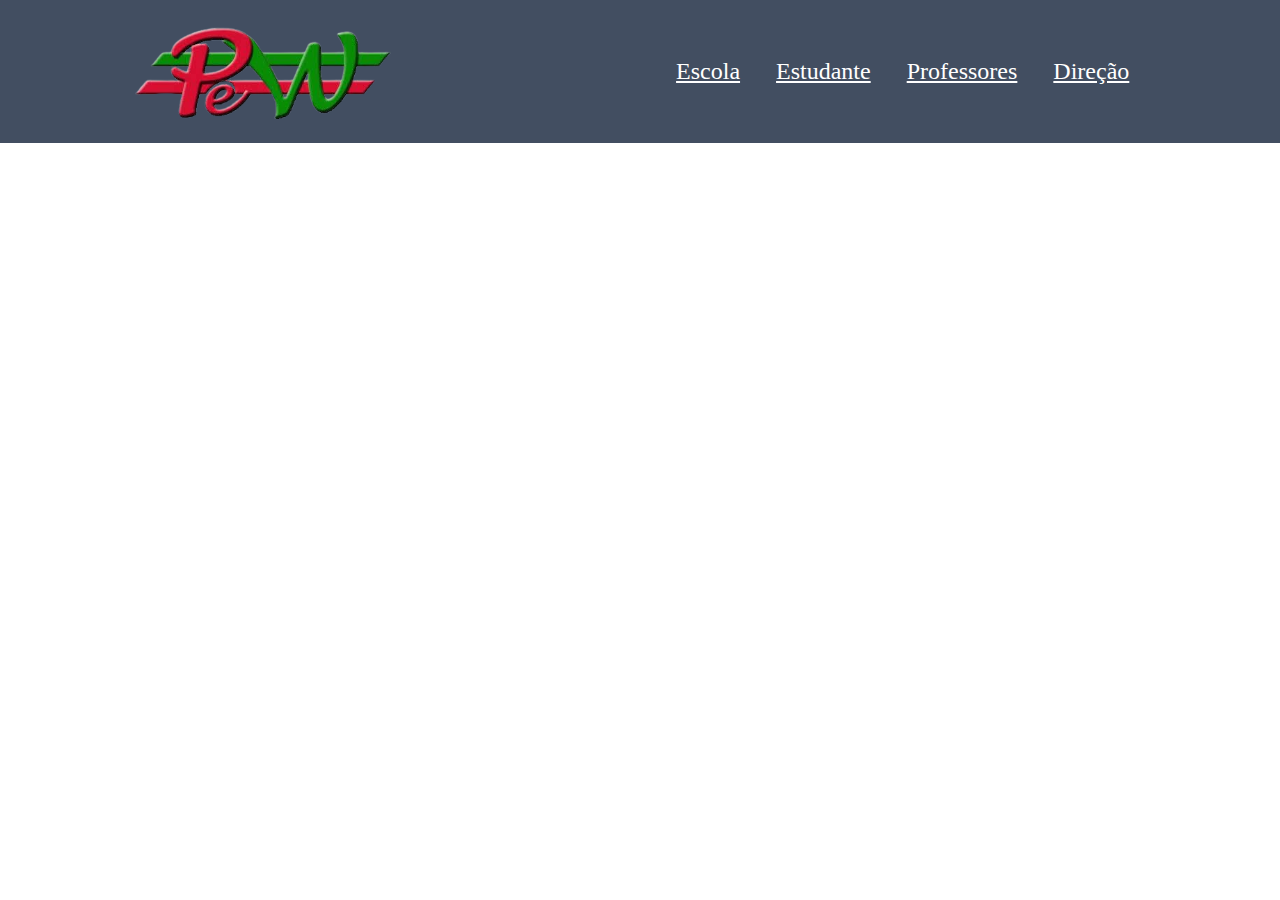
<file: index.html>
<!DOCTYPE html>
<html lang="en">
<head>
    <meta charset="UTF-8">
    <meta http-equiv="X-UA-Compatible" content="IE=edge">
    <meta name="viewport" content="width=device-width, initial-scale=1.0">
    <link rel="stylesheet" href="./style.css">
    <title>Document</title>
</head>
<body>
    <header class="cabecalho">
        <img class="cabecalho-imagem" src="./files/logo.png" alt="Logo colégio Wistremundo.">
        <ul class="cabecalho-lista">
            <li class="cabecalho-lista-item"><a href="http://www.consultaescolas.pr.gov.br/consultaescolas-java/pages/templates/initial2.jsf;jsessionid=PYvxg6QVXoOJy6x7dxkTwmJpGucfRCdTmwQCcxDd.sseed75003?windowId=96a&codigoMunicipio=1380&codigoEstab=3825" target="_blank" rel="noopener noreferrer">Escola</a></li>
            <li class="cabecalho-lista-item"><a href="./estudante/login/main.html">Estudante</a></li>
            <li class="cabecalho-lista-item"><a href="./professores/index.html">Professores</a></li>
            <li class="cabecalho-lista-item"><a href="./direção/login/main.html">Direção</a></li>
        </ul>
    </header>
</body>
</html>
</file>
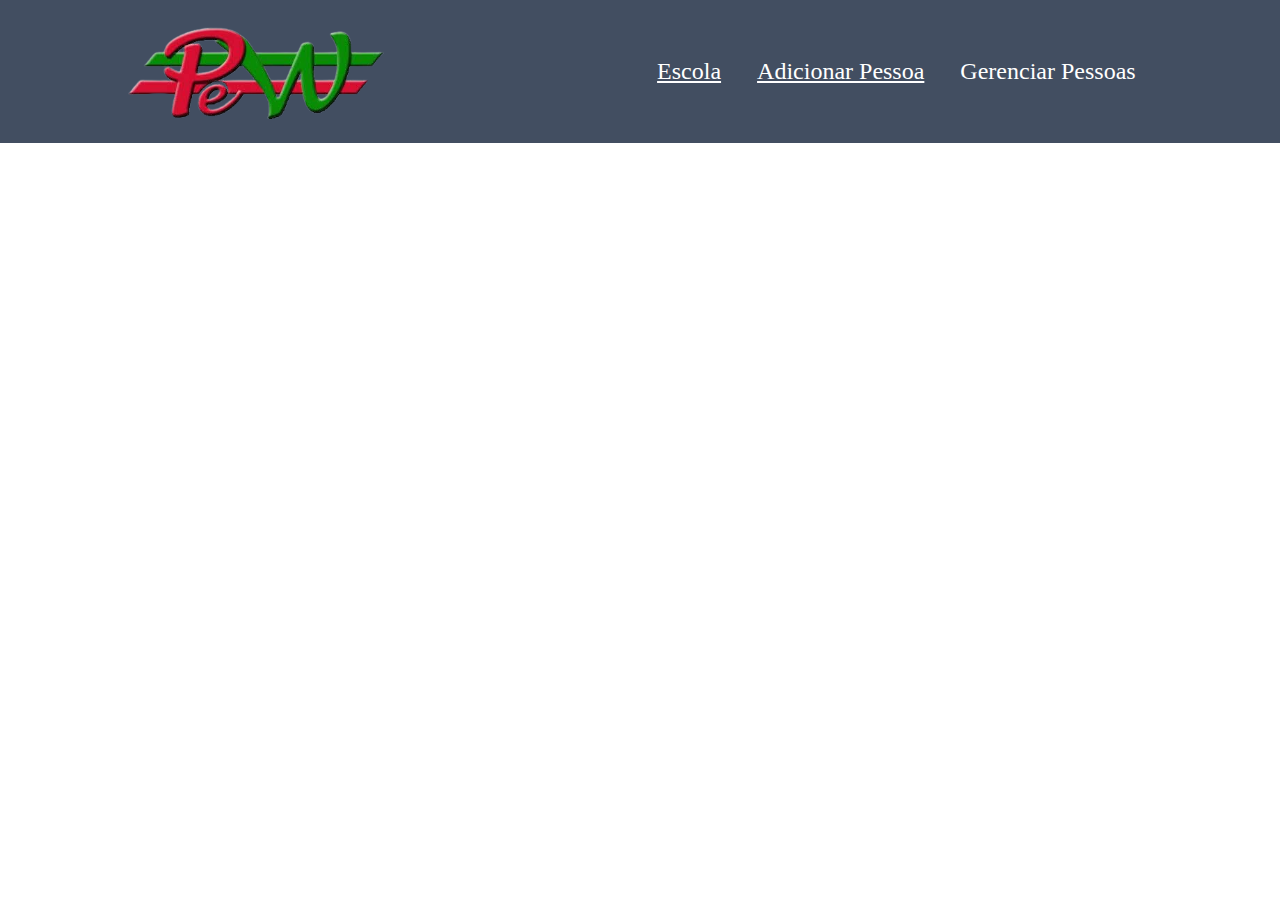
<file: direção/index.html>
<!DOCTYPE html>
<html lang="en">
<head>
    <meta charset="UTF-8">
    <meta http-equiv="X-UA-Compatible" content="IE=edge">
    <meta name="viewport" content="width=device-width, initial-scale=1.0">
    <link rel="stylesheet" href="./style.css">
    <title>Document</title>
</head>
<body>
    <header class="cabecalho">
        <img class="cabecalho-imagem" src="../files/logo.png" alt="Logo colégio Wistremundo.">
        <ul class="cabecalho-lista">
            <li class="cabecalho-lista-item"><a href="http://www.consultaescolas.pr.gov.br/consultaescolas-java/pages/templates/initial2.jsf;jsessionid=PYvxg6QVXoOJy6x7dxkTwmJpGucfRCdTmwQCcxDd.sseed75003?windowId=96a&codigoMunicipio=1380&codigoEstab=3825" target="_blank" rel="noopener noreferrer">Escola</a></li>
            <li class="cabecalho-lista-item"><a href="./adcAluno/index.html">Adicionar Pessoa</a></li>
            <li class="cabecalho-lista-item">Gerenciar Pessoas</li>
        </ul>
    </header>
</body>
</html>
</file>
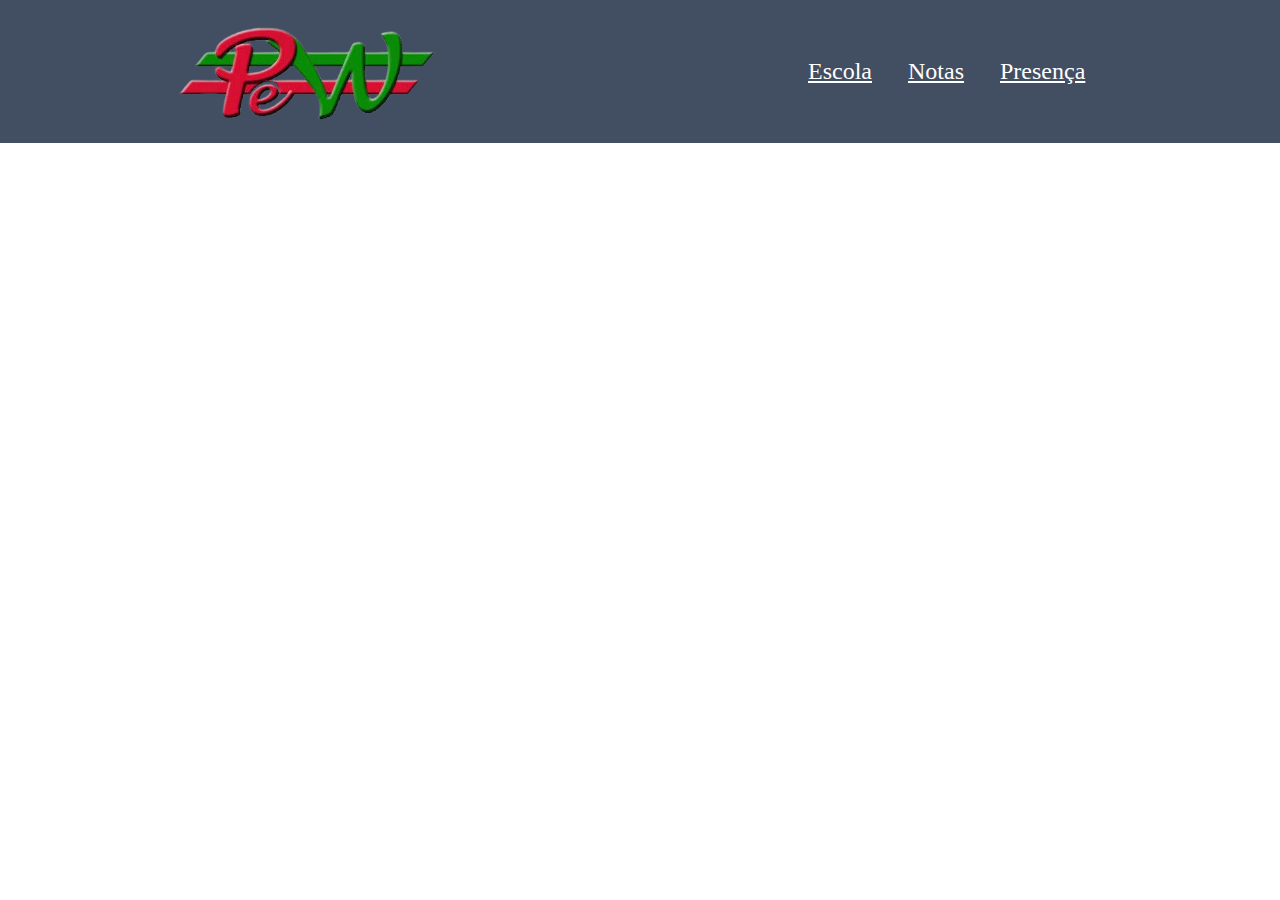
<file: professores/index.html>
<!DOCTYPE html>
<html lang="en">
<head>
    <meta charset="UTF-8">
    <meta http-equiv="X-UA-Compatible" content="IE=edge">
    <meta name="viewport" content="width=device-width, initial-scale=1.0">
    <link rel="stylesheet" href="./style.css">
    <title>RCO - Wistremundo</title>
</head>
<body>
    <header class="cabecalho">
        <img class="cabecalho-imagem" src="../files/logo.png" alt="Logo colégio Wistremundo.">
        <ul class="cabecalho-lista">
            <li class="cabecalho-lista-item"><a href="http://www.consultaescolas.pr.gov.br/consultaescolas-java/pages/templates/initial2.jsf;jsessionid=PYvxg6QVXoOJy6x7dxkTwmJpGucfRCdTmwQCcxDd.sseed75003?windowId=96a&codigoMunicipio=1380&codigoEstab=3825" target="_blank" rel="noopener noreferrer">Escola</a></li>
            <li class="cabecalho-lista-item"><a href="./estudante/login/main.html">Notas</a></li>
            <li class="cabecalho-lista-item"><a href="./direção/login/main.html">Presença</a></li>
        </ul>
    </header>
</body>
</html>
</file>
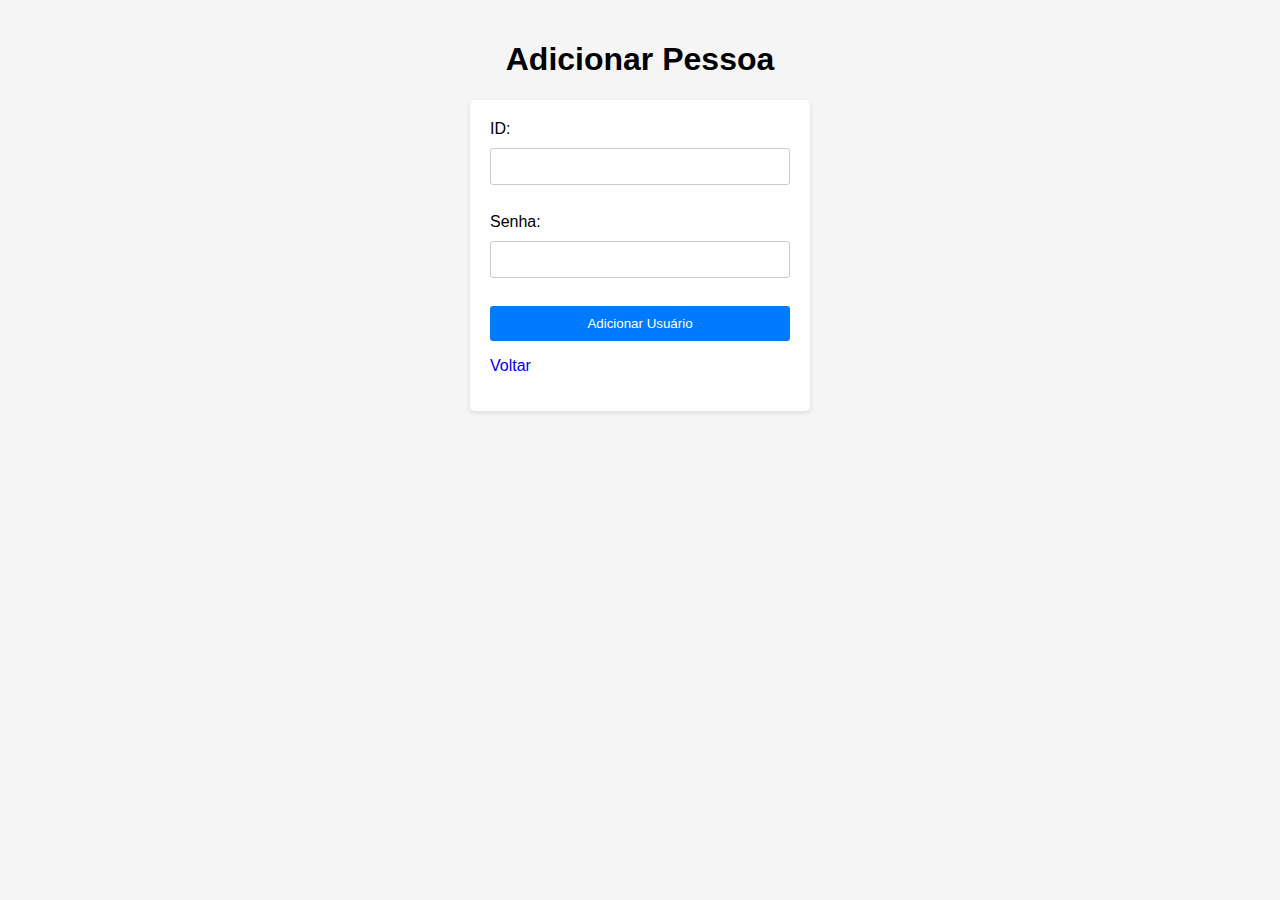
<file: direção/adcAluno/index.html>
<!DOCTYPE html>
<html>
<head>
  <title>Adicionar Pessoa</title>
  <link rel="stylesheet" href="styel.css">
</head>
<body>
  <h1>Adicionar Pessoa</h1>
  <form id="formUsuario">
    <label for="id">ID:</label>
    <input type="text" id="id" name="id"><br><br>
    <label for="senha">Senha:</label>
    <input type="password" id="senha" name="senha"><br><br>
    <button type="button" onclick="adicionarUsuario()">Adicionar Usuário</button>
    <p><a href="../index.html">Voltar</a></p>
  </form>


  <script src="script.js"></script>
</body>
</html>
</file>
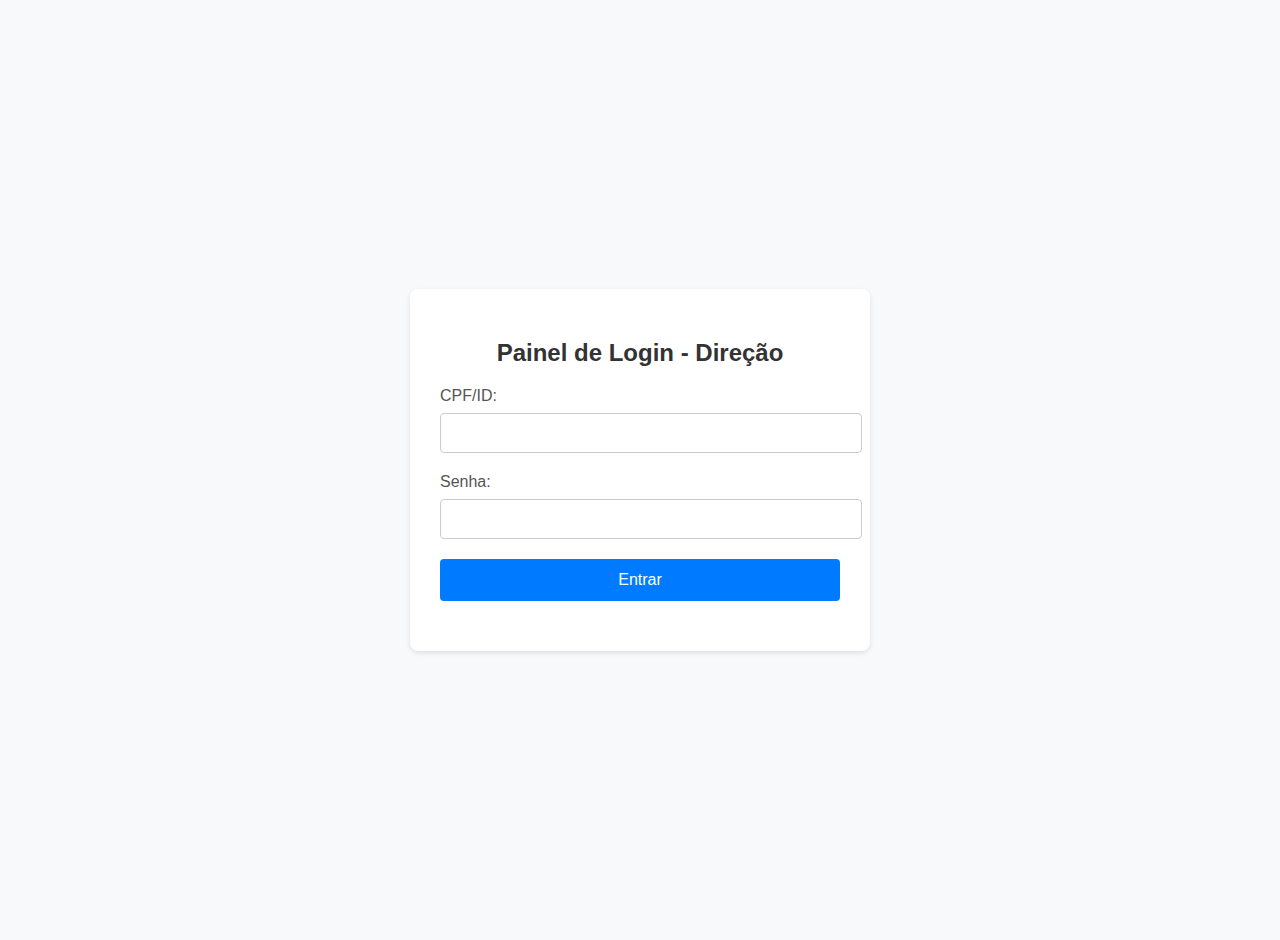
<file: direção/login/main.html>
<!DOCTYPE html>
<html lang="pt-br">
<head>
  <meta charset="UTF-8">
  <meta name="viewport" content="width=device-width, initial-scale=1.0">
  <link rel="stylesheet" href="login.css">
  <title>Painel de Login - Direção</title>
</head>
<body>
  <div class="container">
    <h2>Painel de Login - Direção</h2>
    <form id="loginForm" action="javascript:void(0);" onsubmit="verificarLogin()">
      <div class="form-group">
        <label for="username">CPF/ID:</label>
        <input type="text" id="id" name="id" required>
      </div>
      <div class="form-group">
        <label for="password">Senha:</label>
        <input type="password" id="senha" name="senha" required>
      </div>
      <div class="form-group">
        <button type="submit">Entrar</button>
      </div>
    </form>
    <div id="status"></div>
  </div>

  <script src="login.js"></script>
</body>
</html>
</file>
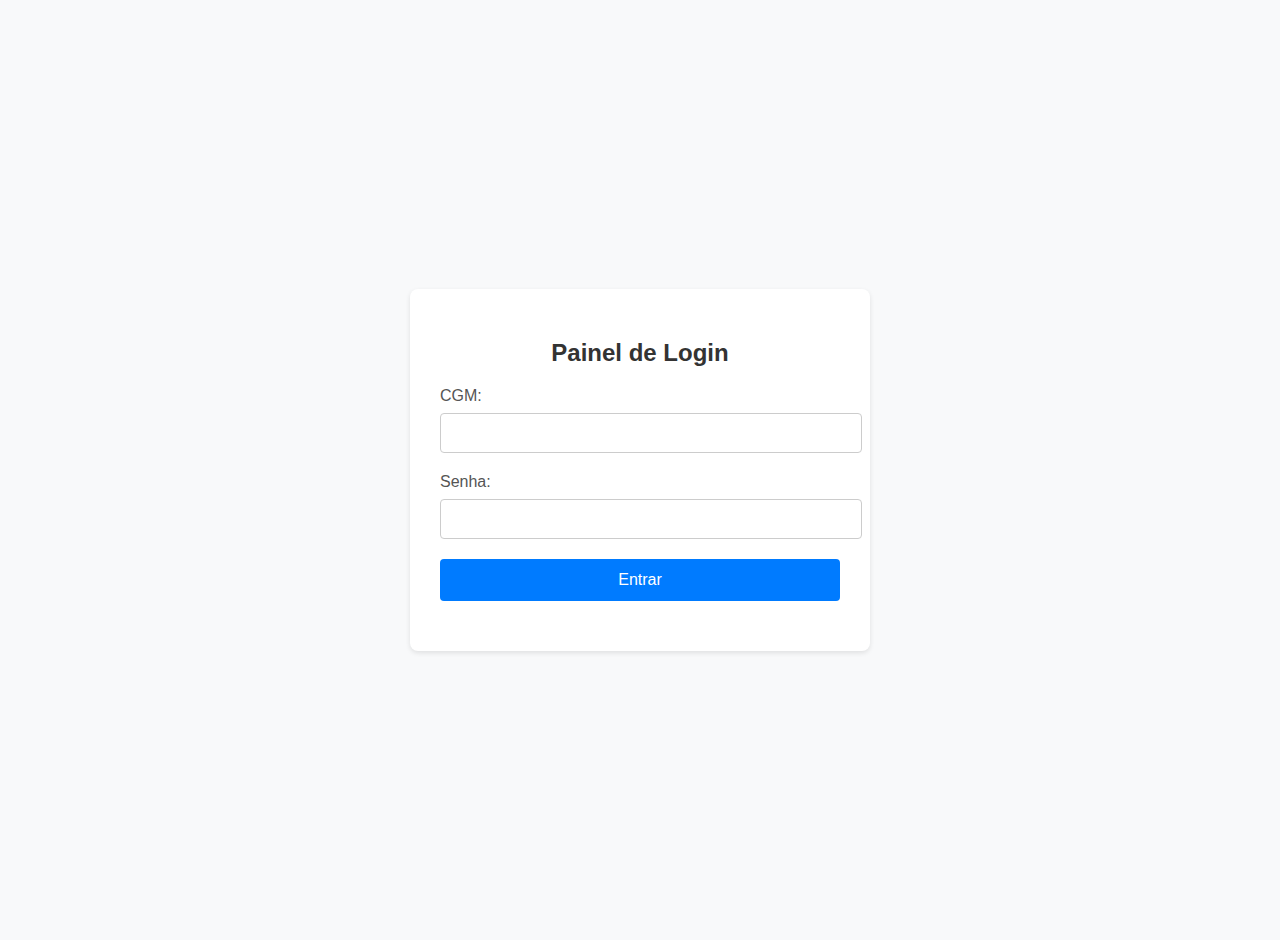
<file: estudante/login/main.html>
<!DOCTYPE html>
<html lang="pt-br">
<head>
  <meta charset="UTF-8">
  <meta name="viewport" content="width=device-width, initial-scale=1.0">
  <link rel="stylesheet" href="login.css">
  <title>Painel de Login</title>
</head>
<body>
  <div class="container">
    <h2>Painel de Login</h2>
    <form id="loginForm" action="javascript:void(0);" onsubmit="verificarLogin()">
      <div class="form-group">
        <label for="username">CGM:</label>
        <input type="text" id="id" name="id" required>
      </div>
      <div class="form-group">
        <label for="password">Senha:</label>
        <input type="password" id="senha" name="senha" required>
      </div>
      <div class="form-group">
        <button type="submit">Entrar</button>
      </div>
    </form>
    <div id="status"></div>
  </div>

  <script src="login.js"></script>
</body>
</html>
</file>
<file: style.css>
*{
    margin: 0;
    padding: 0;
}

a{
    color: white;
}
.cabecalho{
    background-color: #424E61;
    color: white;
    display: flex;
    justify-content: space-around;
    align-items: center;
    padding: 24px 0;
}

.cabecalho-imagem {
    width: 20%;
}

.cabecalho-lista-item{
    display: inline-block;
    margin: 0 16px;
    font-size: 24px;
}
</file>
<file: direção/style.css>
*{
    margin: 0;
    padding: 0;
}

a{
    color: white;
}
.cabecalho{
    background-color: #424E61;
    color: white;
    display: flex;
    justify-content: space-around;
    align-items: center;
    padding: 24px 0;
}

.cabecalho-imagem {
    width: 20%;
}

.cabecalho-lista-item{
    display: inline-block;
    margin: 0 16px;
    font-size: 24px;
}
</file>
<file: professores/style.css>
*{
    margin: 0;
    padding: 0;
}

a{
    color: white;
}
.cabecalho{
    background-color: #424E61;
    color: white;
    display: flex;
    justify-content: space-around;
    align-items: center;
    padding: 24px 0;
}

.cabecalho-imagem {
    width: 20%;
}

.cabecalho-lista-item{
    display: inline-block;
    margin: 0 16px;
    font-size: 24px;
}
</file>
<file: direção/adcAluno/styel.css>
body {
    font-family: Arial, sans-serif;
    background-color: #f5f5f5;
    margin: 0;
    padding: 20px;
  }

  h1 {
    text-align: center;
  }

  form {
    max-width: 300px;
    margin: 0 auto;
    background: #fff;
    padding: 20px;
    border-radius: 5px;
    box-shadow: 0 2px 5px rgba(0, 0, 0, 0.1);
  }

  label {
    display: block;
    margin-bottom: 10px;
  }

  input[type="text"],
  input[type="password"] {
    width: 100%;
    padding: 10px;
    border: 1px solid #ccc;
    border-radius: 3px;
    box-sizing: border-box;
    margin-bottom: 10px;
  }

  button {
    display: block;
    width: 100%;
    padding: 10px;
    background-color: #007bff;
    color: #fff;
    border: none;
    border-radius: 3px;
    cursor: pointer;
  }

  button:hover {
    background-color: #0056b3;
  }

  a {
    text-align: center;
    text-decoration: none;
  }
</file>
<file: direção/login/login.css>
body {
    font-family: Arial, sans-serif;
    background-color: #f8f9fa;
    margin: 0;
    padding: 20px;
    display: flex;
    justify-content: center;
    align-items: center;
    height: 100vh;
  }
  
  .container {
    width: 100%;
    max-width: 400px;
    background: #ffffff;
    padding: 30px;
    border-radius: 8px;
    box-shadow: 0 2px 5px rgba(0, 0, 0, 0.1);
  }
  
  h2 {
    text-align: center;
    color: #333333;
  }
  
  .form-group {
    margin-bottom: 20px;
  }
  
  label {
    display: block;
    margin-bottom: 8px;
    color: #555555;
  }
  
  input[type="text"],
  input[type="password"] {
    width: 100%;
    padding: 10px;
    border: 1px solid #cccccc;
    border-radius: 4px;
    font-size: 16px;
    transition: border-color 0.15s ease-in-out;
  }
  
  input[type="text"]:focus,
  input[type="password"]:focus {
    border-color: #007bff;
  }
  
  button {
    background-color: #007bff;
    color: #ffffff;
    border: none;
    border-radius: 4px;
    padding: 12px 20px;
    font-size: 16px;
    cursor: pointer;
    width: 100%;
    transition: background-color 0.15s ease-in-out;
  }
  
  button:hover {
    background-color: #0056b3;
  }
  
  #status {
    text-align: center;
    margin-top: 20px;
    color: #ff0000;
  }
</file>
<file: estudante/login/login.css>
body {
    font-family: Arial, sans-serif;
    background-color: #f8f9fa;
    margin: 0;
    padding: 20px;
    display: flex;
    justify-content: center;
    align-items: center;
    height: 100vh;
  }
  
  .container {
    width: 100%;
    max-width: 400px;
    background: #ffffff;
    padding: 30px;
    border-radius: 8px;
    box-shadow: 0 2px 5px rgba(0, 0, 0, 0.1);
  }
  
  h2 {
    text-align: center;
    color: #333333;
  }
  
  .form-group {
    margin-bottom: 20px;
  }
  
  label {
    display: block;
    margin-bottom: 8px;
    color: #555555;
  }
  
  input[type="text"],
  input[type="password"] {
    width: 100%;
    padding: 10px;
    border: 1px solid #cccccc;
    border-radius: 4px;
    font-size: 16px;
    transition: border-color 0.15s ease-in-out;
  }
  
  input[type="text"]:focus,
  input[type="password"]:focus {
    border-color: #007bff;
  }
  
  button {
    background-color: #007bff;
    color: #ffffff;
    border: none;
    border-radius: 4px;
    padding: 12px 20px;
    font-size: 16px;
    cursor: pointer;
    width: 100%;
    transition: background-color 0.15s ease-in-out;
  }
  
  button:hover {
    background-color: #0056b3;
  }
  
  #status {
    text-align: center;
    margin-top: 20px;
    color: #ff0000;
  }
</file>
